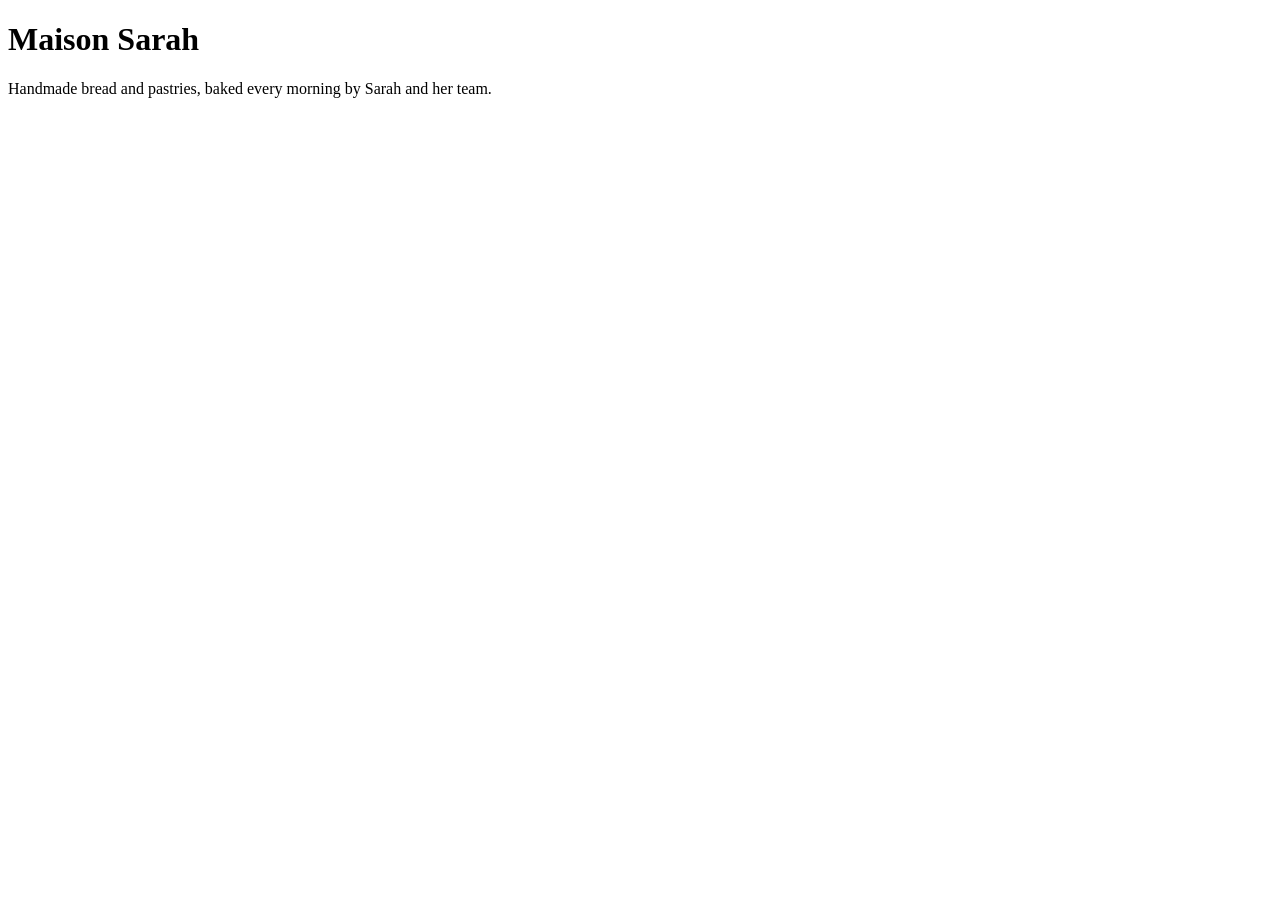
<file: index.html>
<!doctype html>
<html lang="en">
  <head>
    <meta charset="UTF-8" />
    <meta name="viewport" content="width=device-width, initial-scale=1.0" />
    <title>Maison Sarah</title>
  </head>
  <body>
    <h1>Maison Sarah</h1>
    <p>
      Handmade bread and pastries, baked every morning by Sarah and her team.
    </p>
  </body>
</html>
</file>
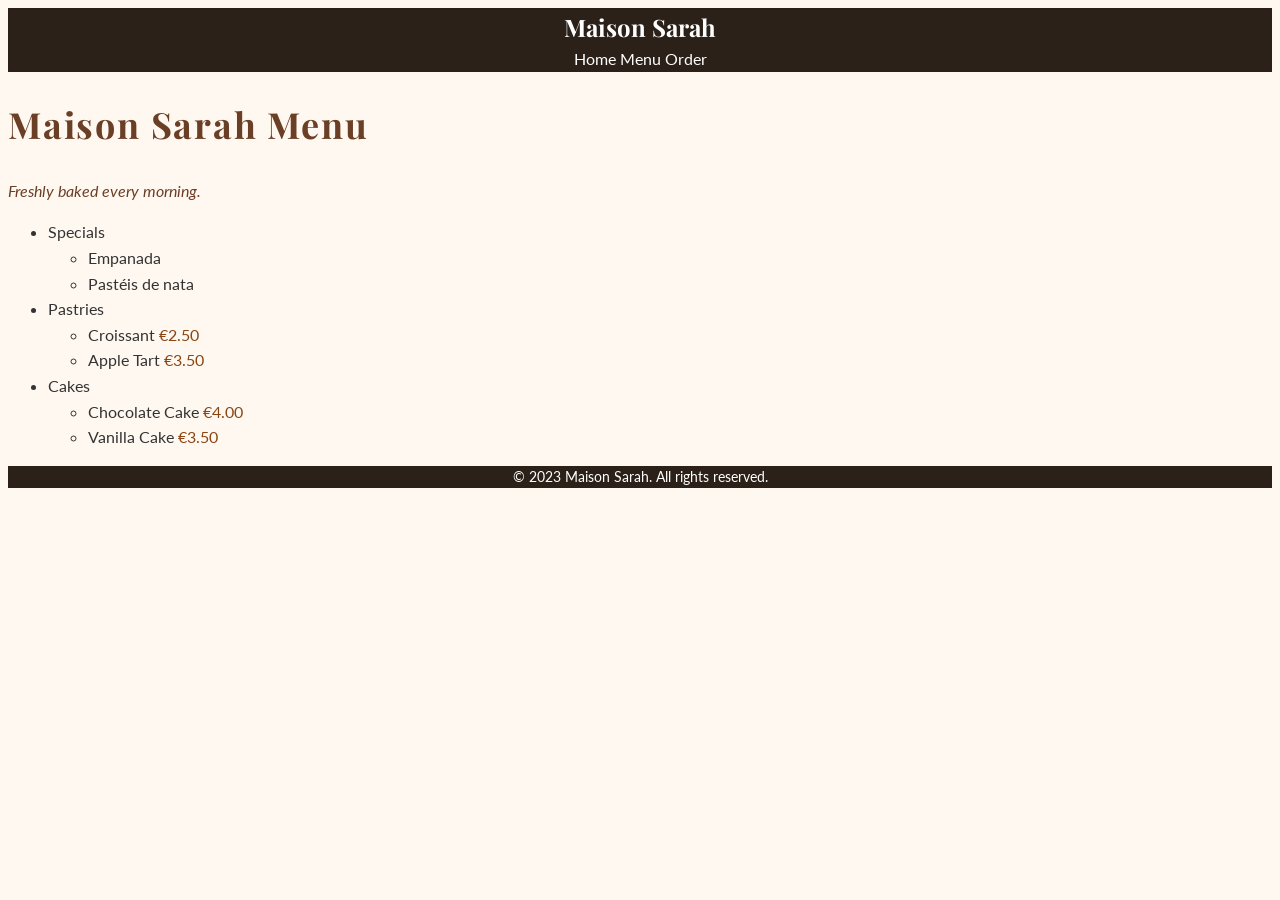
<file: menu.html>
<!doctype html>
<html lang="en">
  <head>
    <meta charset="UTF-8" />
    <meta name="viewport" content="width=device-width, initial-scale=1.0" />
    <title>Maison Sarah - Menu</title>
    <link rel="preconnect" href="https://fonts.googleapis.com" />
    <link rel="preconnect" href="https://fonts.gstatic.com" crossorigin />
    <link
      href="https://fonts.googleapis.com/css2?family=Lato:ital,wght@0,400;0,700;1,400&family=Playfair+Display:wght@600;700&display=swap"
      rel="stylesheet"
    />
    <link rel="stylesheet" href="styles.css" />
  </head>
  <body>
    <header>
      <span class="brand">Maison Sarah</span>
      <nav>
        <a href="index.html">Home</a>
        <a href="menu.html">Menu</a>
        <a href="order.html">Order</a>
      </nav>
    </header>
    <main>
      <h1>Maison Sarah Menu</h1>
      <p class="tagline">Freshly baked every morning.</p>
      <ul>
        <li>
          Specials
          <ul>
            <li>Empanada</li>
            <li>Pastéis de nata</li>
          </ul>
        </li>
        <li>
          Pastries
          <ul>
            <li>Croissant <span class="price">€2.50</span></li>
            <li>Apple Tart <span class="price">€3.50</span></li>
          </ul>
        </li>
        <li>
          Cakes
          <ul>
            <li>Chocolate Cake <span class="price">€4.00</span></li>
            <li>Vanilla Cake <span class="price">€3.50</span></li>
          </ul>
        </li>
      </ul>
    </main>
    <footer><p>© 2023 Maison Sarah. All rights reserved.</p></footer>
  </body>
</html>
</file>
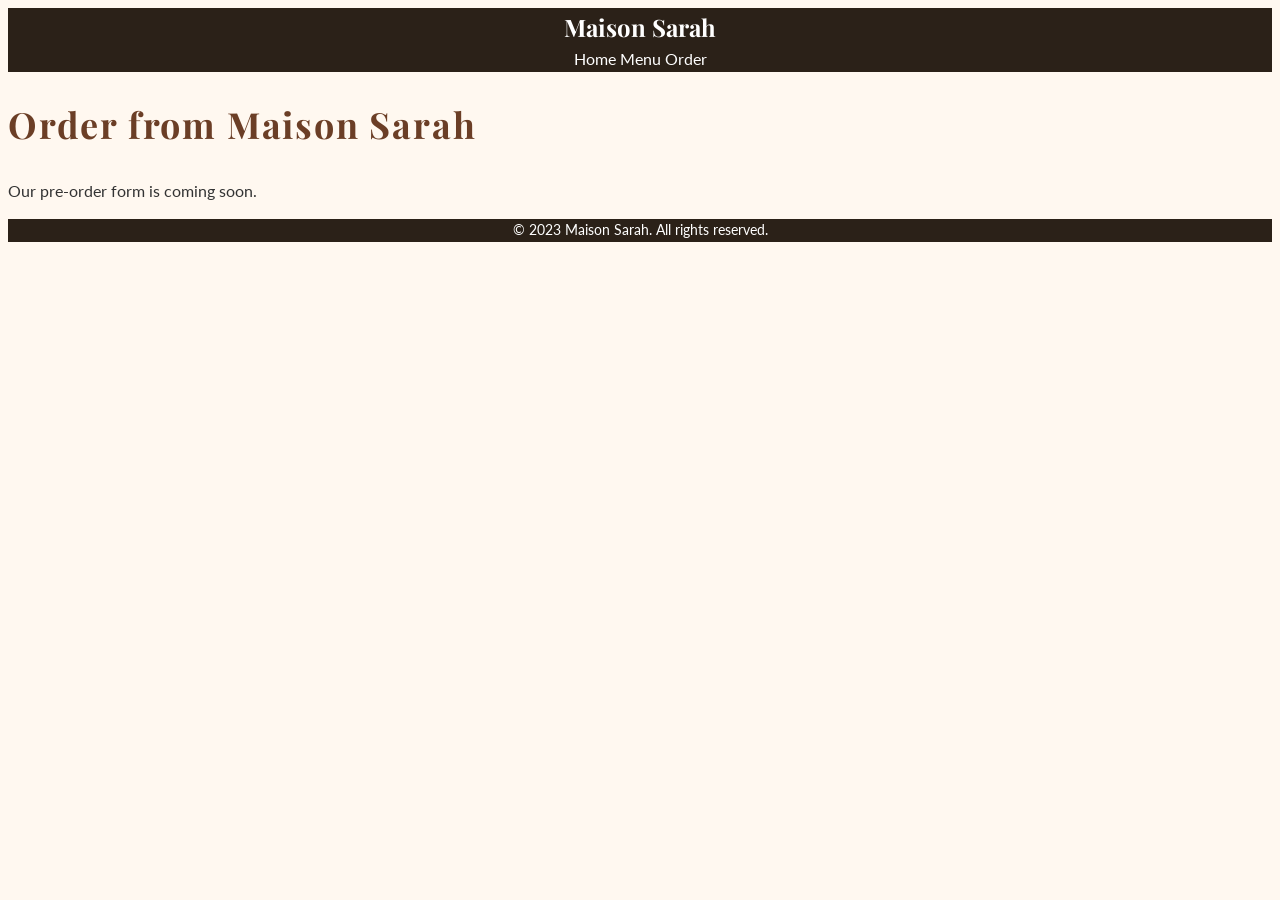
<file: order.html>
<!doctype html>
<html lang="en">
  <head>
    <meta charset="UTF-8" />
    <meta name="viewport" content="width=device-width, initial-scale=1.0" />
    <title>Maison Sarah - Order</title>
    <link rel="preconnect" href="https://fonts.googleapis.com" />
    <link rel="preconnect" href="https://fonts.gstatic.com" crossorigin />
    <link
      href="https://fonts.googleapis.com/css2?family=Lato:ital,wght@0,400;0,700;1,400&family=Playfair+Display:wght@600;700&display=swap"
      rel="stylesheet"
    />
    <link rel="stylesheet" href="styles.css" />
  </head>
  <body>
    <header>
      <span class="brand">Maison Sarah</span>
      <nav>
        <a href="index.html">Home</a>
        <a href="menu.html">Menu</a>
        <a href="order.html">Order</a>
      </nav>
    </header>
    <main>
      <h1>Order from Maison Sarah</h1>
      <p>Our pre-order form is coming soon.</p>
    </main>
    <footer><p>© 2023 Maison Sarah. All rights reserved.</p></footer>
  </body>
</html>
</file>
<file: styles.css>
html {
  font-size: 62.5%;
}
body {
  font-family: "Lato", sans-serif;
  font-size: 1.6rem;
  line-height: 1.6;
  background-color: #fff8f0;
  color: #333333;
}

header,
footer {
  background-color: #2b2118;
  color: #ffffff;
  text-align: center;
}
footer p {
  font-size: 1.4rem;
}

h1 {
  font-family: "Playfair Display", serif;
  font-size: 3.6rem;
  letter-spacing: 0.05em;
  color: #6b3e26;
}
h2 {
  font-family: "Playfair Display", serif;
  font-size: 2.4rem;
  color: #6b3e26;
}

nav a {
  color: #ffffff;
  text-decoration: none;
}

.brand {
  color: #ffffff;
  font-family: "Playfair Display", serif;
  font-size: 2.4rem;
  font-weight: 700;
}

.tagline {
  color: #6b3e26;
  font-style: italic;
}

.price {
  color: #8b4513;
}
</file>
